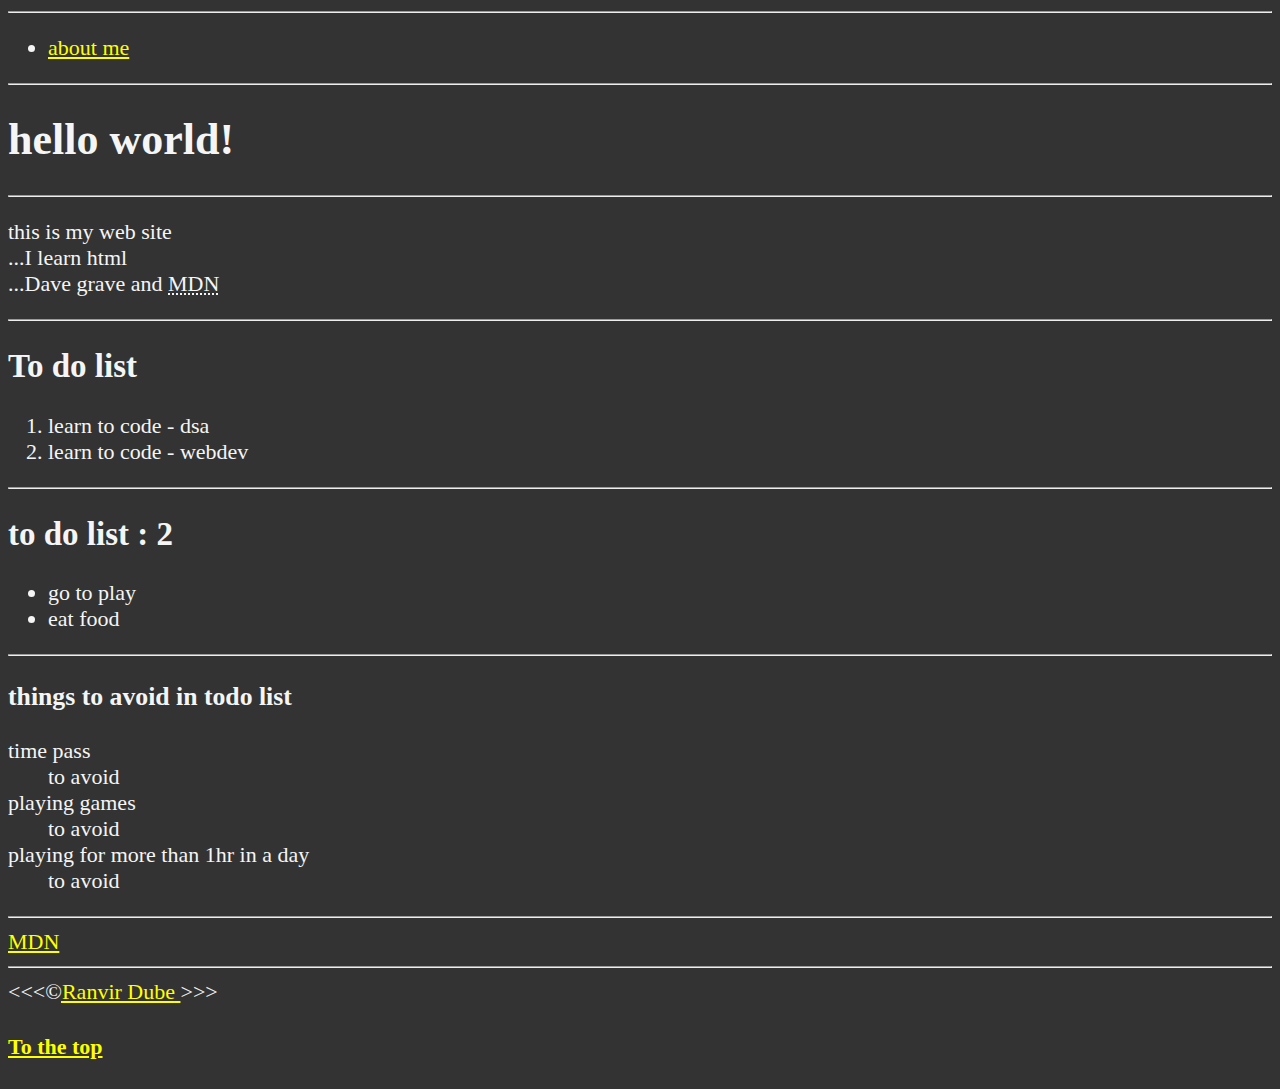
<file: index.html>
<!DOCTYPE html>
<html lang="en">

<head>
    <title>www.helloworld.com</title>
    <link rel="icon" href="https://raw.githubusercontent.com/gitdagray/html_course/main/02_lesson/html5.png"
        type="image/x-icon">
    <link rel="stylesheet" href="main.css" type="text/css">
</head>

<body>
    <hr>
    <ul>
        <li><a href="#about me">about me</a></li>
    </ul>
    <hr>
    <h1>hello world!</h1>
    <hr>
    <p>this is my web site
        <br>...I learn html
        <br>...Dave grave and <abbr title="Mozilla Devloper network">MDN</abbr>
    </p>
    <hr>
    <h2>To do list</h2>
    <ol>
        <li>learn to code - dsa</li>
        <li>learn to code - webdev</li>
    </ol>
    <hr>
    <h2>to do list : 2</h2>
    <ul>
        <li>go to play</li>
        <li>eat food</li>
    </ul>
    <hr>
    <h3>things to avoid in todo list </h3>
    <dl>
        <dt>time pass</dt>
        <dd>to avoid</dd>

        <dt>playing games</dt>
        <dd>to avoid</dd>

        <dt>playing for more than 1hr in a day</dt>
        <dd>to avoid</dd>
    </dl>
    <hr>
    <abbr title="Mozilla Devloper network"><a href="https://www.mozilla.org/en-US/">MDN</a></abbr>
    <hr>
    <section id="about me">
        &lt;&lt;&lt;&copy;<a href="ranvirintro.html"><abbr title="about me">Ranvir Dube</abbr> </a> &gt;&gt;&gt;
        <!--code.weblink.com/url198.77.67.00-->
        <a href="#">
            <h4>To the top</h4>
        </a>
    </section>
</body>

</html>
</file>
<file: main.css>
html {
    font-size: 22px;
}

body {
    background-color: #333;
    color: whitesmoke;
}

a {
    color: yellow;
}

a:visited {
    color: lightblue;
}

a :hover,a:active{
    color: pink;
}
</file>
